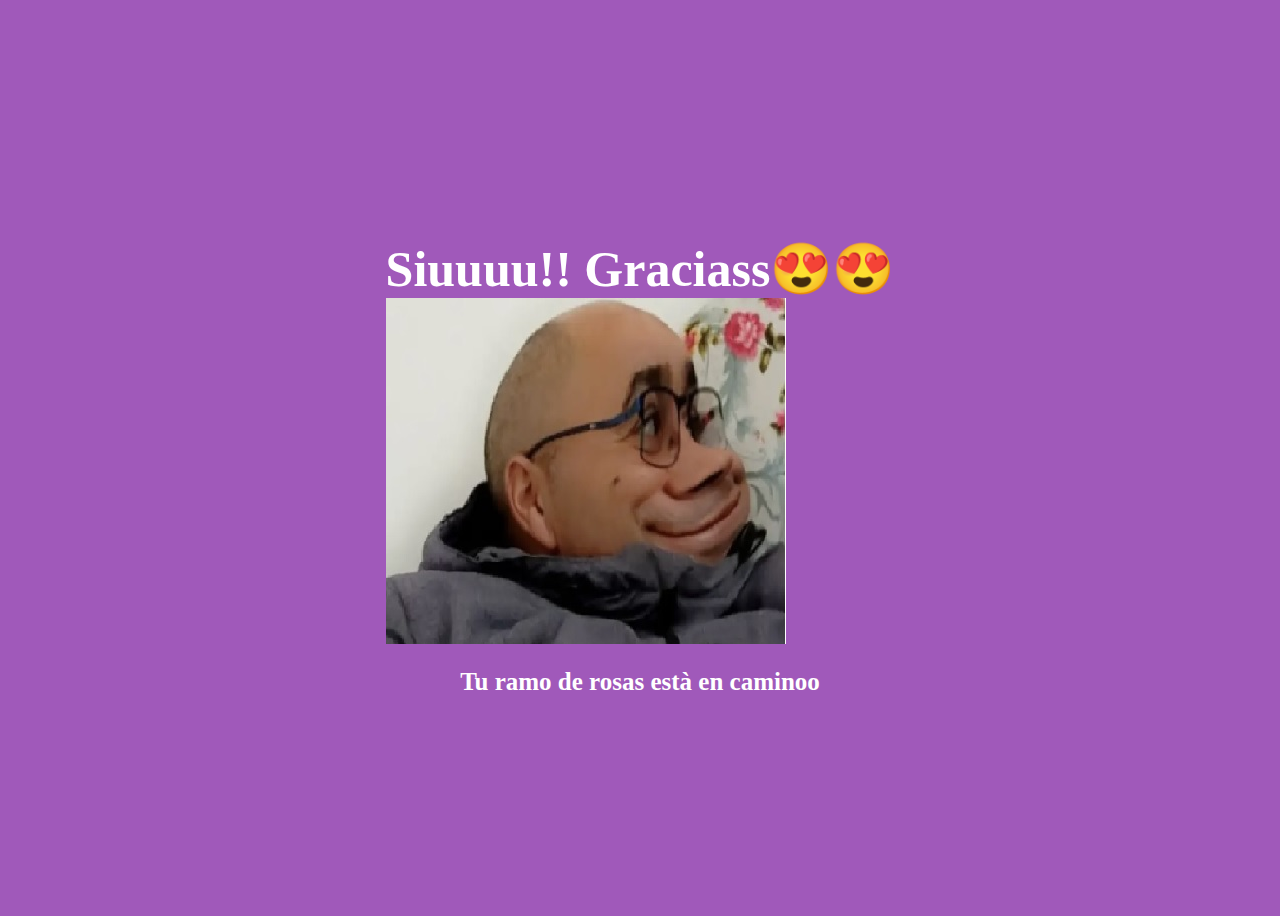
<file: yes.html>
<!DOCTYPE html>
<html lang="en">
    <head>
        <link rel="stylesheet" href="./style/css/yes_styles.css">
        
    </head> 
    <body>
        <div class="container">
            <div >
                <h1 class = "header_text">Siuuuu!! Graciass😍😍 </h1>
            </div>
            <div class="png_container">
                <img src="./style/images/Sin título.jpg" alt="Cute">
            </div>
            <p class = "text"> Tu ramo de rosas està en caminoo</p>
        </div>
       
    </body> 
</html>
</file>
<file: style/css/yes_styles.css>
body {
    display: flex;
    justify-content: center;
    align-items: center;
    height: 100vh;
    background-color: #A059BA;
}

/* Position the "No" button absolutely within body */
#noButton {
    position: absolute;
    margin-left: 150px;
    transition: 0.5s;
    /* Smooth movement */
}

#yesButton {
    position: absolute;
    margin-right: 150px;
    /* Smooth movement */
}

.header_text {
    font-family: 'Nunito';
    font-size: 50px;
    font-weight: bold;
    color: white;
    text-align: center;
    margin-top: 20px;
    margin-bottom: 0px;
}

.text {
    font-family: 'Nunito';
    font-size: 25px;
    font-weight: bold;
    color: white;
    text-align: center;
    margin-top: 20px;
    margin-bottom: 0px;
}

.buttons {
    display: flex;
    flex-direction: row;
    justify-content: center;
    align-items: center;
    margin-top: 20px;
    margin-left: 20px;
    /* optional: adds some space between the buttons */
}

.btn {
    background-color: #A059BA;
    color: white;
    padding: 15px 32px;
    text-align: center;
    display: inline-block;
    font-size: 16px;
    margin: 4px 2px;
    cursor: pointer;
    border: none;
    border-radius: 12px;
    transition: background-color 0.3s ease;
}

.btn:hover {
    background-color: #FAF9F6;
}

.gif_container {
    display: flex;
    justify-content: center;
    align-items: center;
}
</file>
